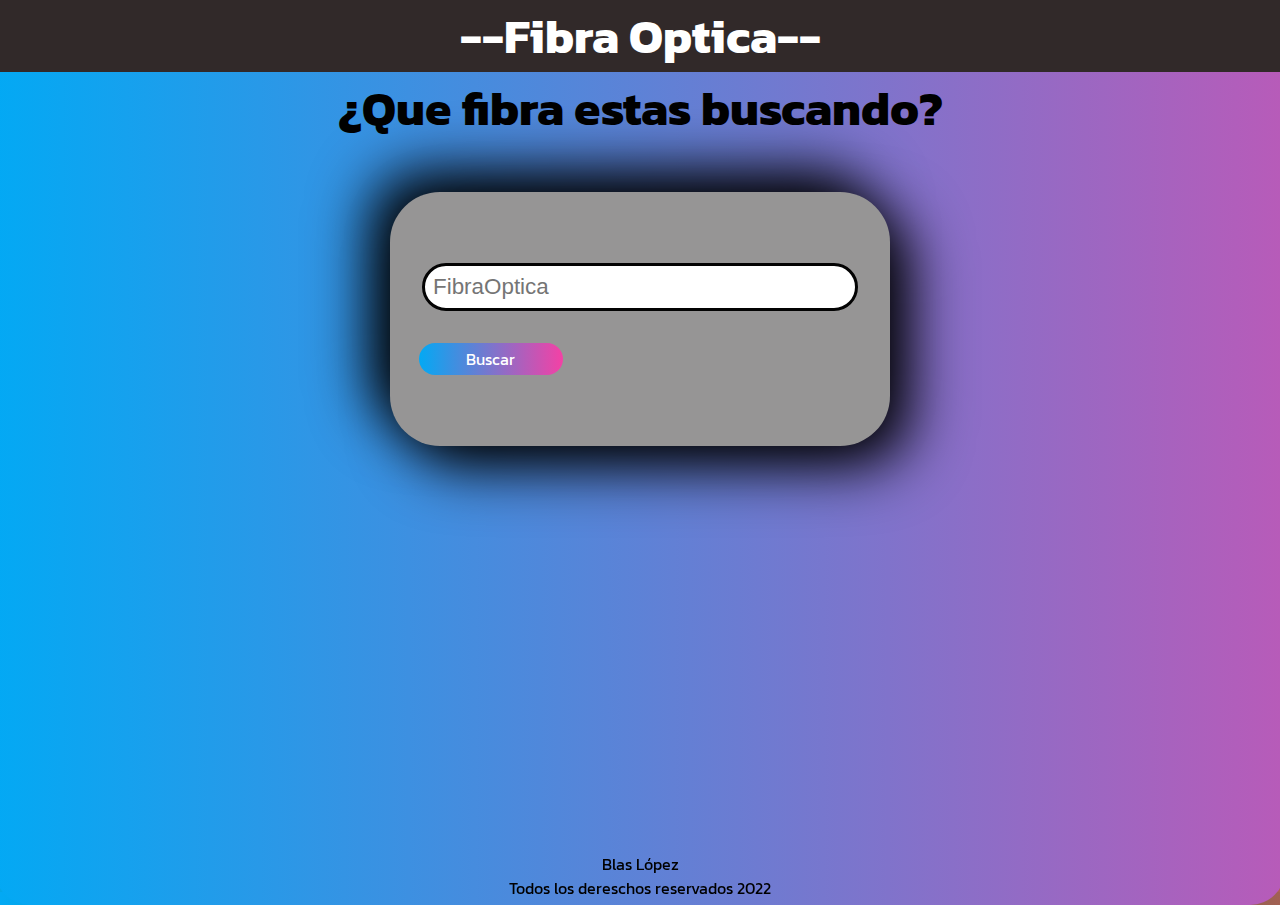
<file: index.html>
<!DOCTYPE html>
<html lang="es">
<head>
    <meta charset="UTF-8">
    <meta http-equiv="X-UA-Compatible" content="IE=edge">
    <meta name="viewport" content="width=device-width, initial-scale=1.0">
    <title>Buscador de fibra Optica</title>
    <link rel="stylesheet" href="/estilos.css">
    <link rel="preconnect" href="https://fonts.googleapis.com">
    <link rel="preconnect" href="https://fonts.gstatic.com" crossorigin>
    <link href="https://fonts.googleapis.com/css2?family=Kanit:wght@200;300;400&display=swap" rel="stylesheet">
</head>
<body>
   <header>
    <div class="tirulo">
        <h1 class="titulo">--Fibra Optica--</h1>
    </div>
    <div class="img">
        
    </div>
   </header>
   
   <section >
        <div class="container">
            <h3>¿Que fibra estas buscando?</h3>
        </div>
        <div class="card">
            
            <div class="imput" id="imput">
                <form action="que buscas">
                    <input placeholder="FibraOptica"  class="input" required="number" type="number" id="button"/>
                    <button class="button" type="button" onclick="buscar()" >
                    Buscar</button>
                </form>
                <b><p id="parrafo"></p></b>
             </div>
             
        </div>
    </section>
   
   <script src="/codigoo.js"></script>
  
    
      <footer>
        <div>Blas López</div>
        <div>Todos los dereschos reservados 2022</div>
      </footer>
</body>
</html>
</file>
<file: estilos.css>
/* Reset styles */
* {
    margin: 0;
    padding: 0;
    box-sizing: border-box;
  }
  
  /* General styles */
  body {
    font-family: 'Kanit', sans-serif;
    font-size: 16px;
    color: rgb(0, 0, 0);
    background: linear-gradient(95deg,#03a9f4,#12816f,#046d41,#b15f54);
  }
  h3{
    font-size: 3rem;
    text-align: center;
  }
  div h3{
    margin: 0;
    padding-bottom: 3rem;
  }
  .titulo {
    background-color: #312929;
    font-size: 3rem;
    color: rgb(255, 255, 255);
    text-align: center;
  }
  footer {
    position: fixed;
    bottom: 0;
    width: 100%;
    text-align: center;
  }
   .card {
    display: flex;
    align-items: center;
    justify-content: center;
    width: 80%;
    margin: 0 auto;
    padding: 2rem;
    border-radius: 5px;
    background-color: rgb(0, 0, 0);
    box-shadow: 0 2px 5px rgba(0, 0, 0, 0.1);
    width: 500px;
    height: 254px;
    border-radius: 50px;
    background: #969595;
    box-shadow: 20px 20px 60px #000000,
               -20px -20px 60px #000000;
  }
  @media (max-width: 600px) {
    .card {
      width: 90%;
    }
    p{
      font-size: 1.1rem;
      text-align: center;
      margin: 0.5rem  0.5rem;
      padding: 0.5rem;
    }
    .imput{
      width: 55%;
      font-size: 1rem;
      text-align: center;
      padding: 1.5rem 0.5rem;
    }
  }
  
  .input {
    width: 100%;
    font-size: 1.4rem;
    padding: 0.5rem 0.5rem;
    border: 3px solid rgb(3, 3, 3);
    border-radius: 55px;
    outline: none;
    margin-bottom: 1
  }  
  button {
    margin-top: 2rem;
    margin-left: -0.2rem;
    text-decoration: none;
    border: none;
    font-size: 16px;
    font-family: inherit;
    color: #fff;
    width: 9em;
    height: 2em;
    line-height: 2em;
    text-align: center;
    background: linear-gradient(90deg,#03a9f4,#f441a5,#ffeb3b,#03a9f4);
    background-size: 300%;
    border-radius: 30px;
    z-index: 1;
   }
   
   button:hover {
    animation: ani 8s linear infinite;
    border: none;
   }
   
   @keyframes ani {
    0% {
     background-position: 0%;
    }
   
    100% {
     background-position: 400%;
    }
   }
   
   button:before {
    content: '';
    position: absolute;
    top: -5px;
    left: -5px;
    right: -5px;
    bottom: -5px;
    z-index: -1;
    background: linear-gradient(90deg,#03a9f4,#f441a5,#ffeb3b,#03a9f4);
    background-size: 400%;
    border-radius: 35px;
    transition: 1s;
   }
   
   button:hover::before {
    filter: blur(20px);
   }
   
   button:active {
    background: linear-gradient(32deg,#03a9f4,#f441a5,#ffeb3b,#03a9f4);
   }
</file>
